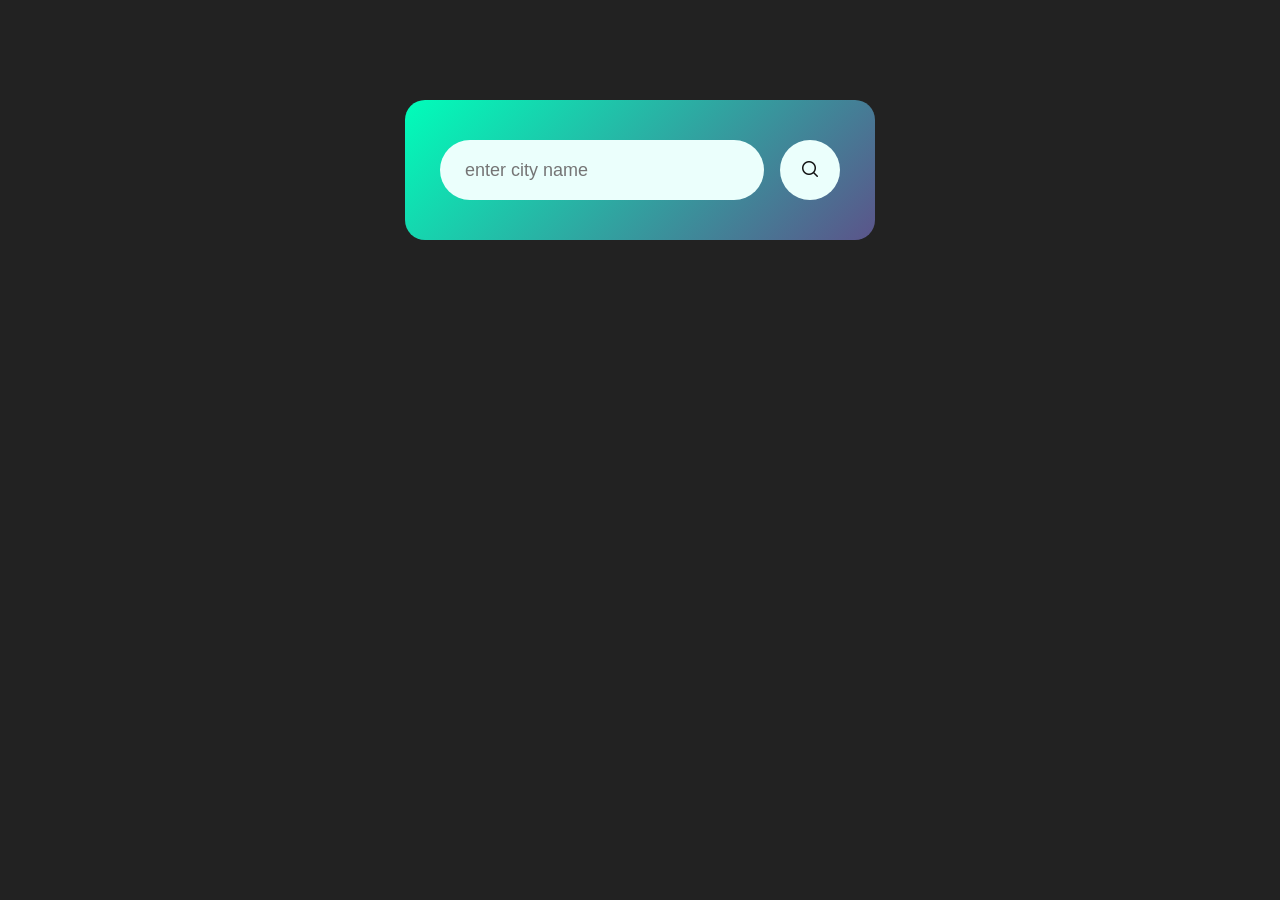
<file: weather new/index.html>
<!DOCTYPE html>
<html>
<head>
    <meta name="viewport" content="width=device-width, initial-scale=1.0">
    <title>Weather App - Easy Tutorials</title>
    <link rel="stylesheet" href="style.css">
</head>
<body>

<div class="card">
    <div class="search">
        <input type="text" placeholder="enter city name" spellcheck="false">
        <button><img src="image/search-icon-2048x2048-cmujl7en.png"></button>
    </div>
    <div class="error">
        <p>Invalid city name</p>
    </div>
    <div class="weather">
        <img src="image/rain.png" class="weather-icon">
        <h1 class="temp">22°c</h1>
        <h2 class="city">New York</h2>
        <div class="details">
            <div class="col">
                <img src="image/humidity.png">
                <div>
                    <p class="humidity">50%</p>
                    <p>Humidity</p>
                </div>
            </div>
            <div class="col">
                <img src="image/wind.png">
                <div>
                    <p class="wind">15 km/h</p>
                    <p>Wind Speed</p>
                </div>
            </div>
        </div>
    </div>
</div>
<script>

const apiKey = "de254e9cc1c10c6b8996a136b803a749";
const apiUrl = "https://api.openweathermap.org/data/2.5/weather?units=metric&q=";

const searchBox = document.querySelector(".search input");
const searchBtn = document.querySelector(".search button");
const weatherIcon = document.querySelector(".weather-icon");

async function checkWeather(city){
    const response = await fetch(apiUrl + city + `&appid=${apiKey}`);

    if(response.status == 404){
        document.querySelector(".error").style.display = "block";
        document.querySelector(".weather").style.display = "none";
    }else{
        var data = await response.json();

document.querySelector(".city").innerHTML = data.name;
document.querySelector(".temp").innerHTML = Math.round(data.main.temp) + "°c";
document.querySelector(".humidity").innerHTML = data.main.humidity + "%";
document.querySelector(".wind").innerHTML = data.wind.speed + " km/h";

if(data.weather[0].main == "Clouds"){
    weatherIcon.src = "image/clouds.png";
}
else if(data.weather[0].main == "Clear"){
    weatherIcon.src = "image/clear.png";
}
else if(data.weather[0].main == "Rain"){
    weatherIcon.src = "image/rain.png";
}
else if(data.weather[0].main == "Drizzle"){
    weatherIcon.src = "image/drizzle.png";
}
else if(data.weather[0].main == "Mist"){
    weatherIcon.src = "image/mist.png";
}

document.querySelector(".weather").style.display = "block";
document.querySelector(".error").style.display = "none";
    }

    

}


searchBtn.addEventListener("click", ()=>{
    checkWeather(searchBox.value);
})


</script>


</body>
</html>
</file>
<file: weather new/style.css>
*{
    margin: 0;
    padding: 0;
    font-family: 'Poppins', sans-serif;
    box-sizing: border-box;
}
body{
    background: #222;
}
.card{
    width: 90%;
    max-width: 470px;
    background: linear-gradient(135deg, #00feba, #5b548a);
    color: #fff;
    margin: 100px auto 0;
    border-radius: 20px;
    padding: 40px 35px;
    text-align: center;
}
.search{
    width: 100%;
    display: flex;
    align-items: center;
    justify-content: space-between;
}
.search input{
    border: 0;
    outline: 0;
    background: #ebfffc;
    color: #555;
    padding: 10px 25px;
    height: 60px;
    border-radius: 30px;
    flex: 1;
    margin-right: 16px;
    font-size: 18px;
}
.search button{
    border: 0;
    outline: 0;
    background: #ebfffc;
    border-radius: 50%;
    width: 60px;
    height: 60px;
    cursor: pointer;
    grid-row: auto;
}
.search button img{
    width: 16px;
}
.weather-icon{
    width: 170px;
    margin-top: 30px;
}
.weather h1{
    font-size: 80px;
    font-weight: 500;
}
.weather h2{
    font-size: 45px;
    font-weight: 400;
    margin-top: -10px;
}
.details{
    display: flex;
    align-items: center;
    justify-content: space-between;
    padding: 0 20px;
    margin-top: 50px;
}
.col{
    display: flex;
    align-items: flex-start;
    text-align: left;
}
.col img{
    width: 40px;
    margin-right: 10px;
}
.humidity, .wind{
    font-size: 28px;
    margin-top: -6px;
}
.weather{
    display: none;
}
.error{
    text-align: left;
    margin-left: 10px;
    font-size: 14px;
    margin-top: 10px;
    display: none;
}
</file>
